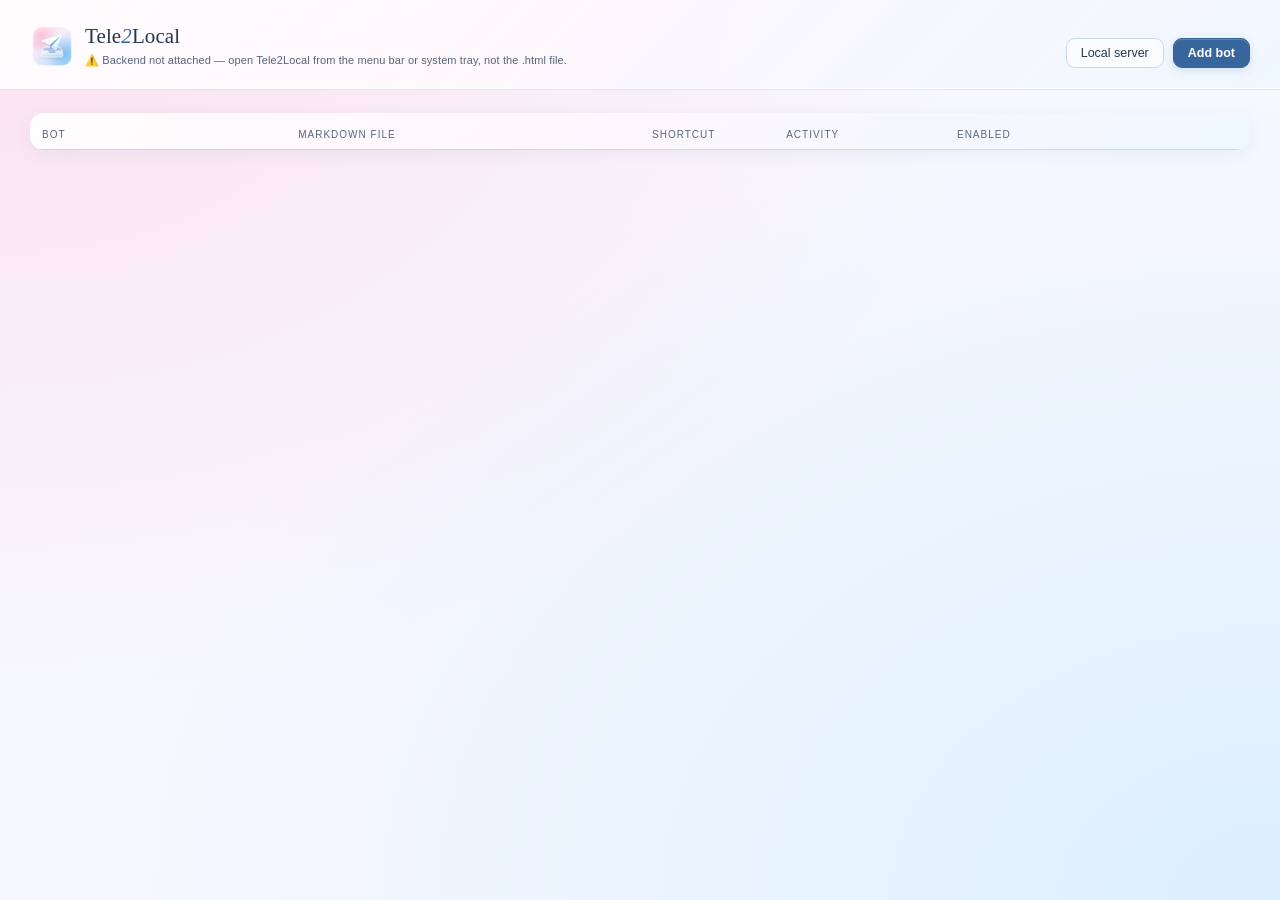
<file: src/index.html>
<!DOCTYPE html>
<html lang="en">
<head>
<meta charset="UTF-8" />
<meta name="viewport" content="width=device-width, initial-scale=1.0" />
<title>Tele2Local</title>
<link rel="stylesheet" href="theme.css" />
<style>
  * { box-sizing: border-box; }
  body {
    margin: 0; font-family: var(--sans); font-size: 13.5px;
    background: var(--canvas); color: var(--text);
    min-height: 100vh; background-attachment: fixed;
    -webkit-font-smoothing: antialiased;
  }

  .brand { display: flex; align-items: center; min-width: 0; }
  .brand-icon { width: 44px; height: 44px; margin-right: 11px; flex: 0 0 auto; }
  .brand-copy { min-width: 0; }
  /* ---- chrome ---- */
  header {
    display: flex; align-items: flex-end; justify-content: space-between;
    padding: 24px 30px 20px; border-bottom: 1px solid rgba(255,255,255,.85);
    background: var(--glass); box-shadow: 0 1px 0 var(--line-soft);
  }
  .wordmark {
    font-family: var(--serif); font-size: 21px; font-weight: 500;
    letter-spacing: .005em; margin: 0; line-height: 1.1;
  }
  .wordmark em { font-style: italic; color: var(--accent); }
  .sub {
    color: var(--muted); font-size: 11px; margin-top: 5px;
    letter-spacing: .045em; text-transform: uppercase;
  }
  header > .actions { margin-left: 18px; }
  .actions { display: flex; align-items: center; }
  .actions > * + * { margin-left: 9px; }
  main { padding: 8px 30px 34px; }

  /* ---- buttons ---- */
  button {
    font: inherit; font-size: 12.5px; border: 1px solid var(--line);
    background: rgba(255,255,255,.65); color: var(--text);
    padding: 7px 14px; border-radius: 9px; cursor: pointer;
    transition: border-color .16s ease, background .16s ease, color .16s ease;
  }
  button:hover { border-color: var(--accent-soft); background: var(--panel-2); }
  button:active { transform: translateY(.5px); }
  button:focus-visible { outline: 2px solid var(--accent); outline-offset: 3px; }
  button.primary {
    background: var(--accent); border-color: var(--accent); color: var(--on-accent);
    font-weight: 600; box-shadow: 0 3px 8px rgba(55,102,157,.15), inset 0 1px 0 rgba(255,255,255,.2);
  }
  button.primary:hover { background: var(--accent); border-color: var(--accent); opacity: .88; }
  button.primary:disabled { opacity: .45; cursor: default; }
  button.danger:hover { border-color: var(--red); color: var(--red); background: transparent; }
  button.small { padding: 5px 11px; font-size: 11.5px; }
  button.icon {
    border: none; background: transparent; color: var(--faint);
    padding: 4px 7px; font-size: 13px; line-height: 1; border-radius: 7px;
  }
  button.icon:hover { color: var(--text); background: var(--panel-2); }

  /* ---- table ---- */
  table { width: 100%; border-collapse: collapse; table-layout: fixed; }
  main { overflow-x: auto; }
  table { min-width: 710px; }
  td { overflow-wrap: anywhere; }
  th {
    text-align: left; color: var(--faint); font-weight: 500; font-size: 10px;
    letter-spacing: .1em; text-transform: uppercase;
    padding: 16px 12px 9px; border-bottom: 1px solid var(--line);
  }
  td { padding: 13px 12px; border-bottom: 1px solid var(--line-soft); vertical-align: top; }
  td.nowrap { white-space: nowrap; }
  tr:last-child td { border-bottom: none; }
  tbody tr { transition: background .16s ease; }
  tbody tr:hover { background: var(--panel-2); }

  .dot {
    display: inline-block; width: 6px; height: 6px; border-radius: 50%;
    margin-right: 9px; vertical-align: middle; position: relative; top: -1px;
  }
  .dot.green { background: var(--green); } .dot.red { background: var(--red); }
  .dot.yellow { background: var(--amber); } .dot.grey { background: var(--grey); }
  .name { font-family: var(--serif); font-size: 15px; font-weight: 500; }
  .at { color: var(--muted); font-weight: 400; font-size: 11.5px; }
  .path {
    color: var(--muted); font-size: 11.5px; line-height: 1.5;
    display: block; white-space: nowrap; overflow: hidden; text-overflow: ellipsis;
  }
  .path.open { padding: 0; border: 0; text-align: left; width: 100%; background: transparent; cursor: pointer; transition: color .16s ease; }
  .path.open:hover { color: var(--accent); }
  .err { white-space: normal; color: var(--red); font-size: 11.5px; margin-top: 4px; line-height: 1.45; }
  .kbd {
    font-size: 11.5px; padding: 3px 8px; border: 1px solid var(--line);
    border-radius: 7px; background: var(--panel); color: var(--muted);
    letter-spacing: .04em;
  }
  .empty {
    color: var(--muted); text-align: center; padding: 76px 20px;
    font-family: var(--serif); font-size: 15px; font-style: italic; line-height: 1.7;
  }
  .row-actions { display: flex; flex-wrap: wrap; justify-content: flex-end; }
  .row-actions > * { margin: 3px 0 0 7px; }

  /* Toggle, rendered as a switch rather than an emoji so the row reads as one
     designed object. Keeps the .toggle class — the row wiring selects on it. */
  .switch {
    display: inline-block; padding: 0; width: 32px; height: 19px; border-radius: 999px;
    background: var(--panel-2); border: 1px solid var(--line);
    cursor: pointer; position: relative; vertical-align: middle;
    transition: background .18s ease, border-color .18s ease;
  }
  .switch i {
    position: absolute; top: 2px; left: 2px; width: 13px; height: 13px;
    border-radius: 50%; background: var(--faint); display: block;
    transition: transform .18s ease, background .18s ease;
  }
  .switch.on { background: var(--accent); border-color: var(--accent); }
  .switch.on i { transform: translateX(13px); background: var(--on-accent); }

  /* ---- dialogs ----
     The overlay is a padded flex box and the modal is capped to its height, so a
     tall form (the edit dialog has a dozen fields) scrolls INSIDE the body while
     the title and the Cancel/Save row stay pinned. Without the cap the dialog
     grew past the window and put Save out of reach. */
  .overlay {
    position: fixed; top: 0; right: 0; bottom: 0; left: 0; inset: 0;
    background: rgba(57,76,111,.23);
    -webkit-backdrop-filter: blur(6px); backdrop-filter: blur(6px);
    display: none; align-items: center; justify-content: center;
    padding: 24px;
  }
  .overlay.show { display: flex; }
  .modal {
    background: var(--glass); border: 1px solid rgba(255,255,255,.95); border-radius: 18px;
    width: 520px; max-width: 100%; max-height: 100%;
    display: flex; flex-direction: column; overflow: hidden;
    box-shadow: var(--shadow);
  }
  .modal-head {
    flex: 0 0 auto; display: flex; align-items: center; justify-content: space-between;
    padding: 18px 22px 15px; border-bottom: 1px solid var(--line);
  }
  .modal-head > * + * { margin-left: 12px; }
  .modal-head h2 {
    margin: 0; font-family: var(--serif); font-size: 17px; font-weight: 500;
    letter-spacing: .005em;
  }
  .modal-body { flex: 1 1 auto; overflow-y: auto; padding: 4px 22px 20px; }
  .modal-actions {
    flex: 0 0 auto; display: flex; align-items: center;
    padding: 14px 22px; border-top: 1px solid var(--line); background: rgba(248,251,255,.95);
  }
  .modal-actions .validate-msg { flex: 1 1 auto; margin: 0; }
  .modal-actions button { flex: 0 0 auto; margin-left: 10px; }

  /* Grouping: the edit form is long, so it reads as three short sections
     instead of one undifferentiated column of inputs. */
  .fieldset { border: none; margin: 0; padding: 0; }
  .fieldset + .fieldset { margin-top: 26px; padding-top: 20px; border-top: 1px solid var(--line-soft); }
  .fieldset h3 {
    margin: 18px 0 2px; font-size: 10px; font-weight: 600; color: var(--accent);
    letter-spacing: .13em; text-transform: uppercase;
  }
  .fieldset + .fieldset h3 { margin-top: 0; }

  label {
    display: block; font-size: 10.5px; color: var(--muted); margin: 16px 0 6px;
    letter-spacing: .07em; text-transform: uppercase; font-weight: 500;
  }
  input[type=text], input[type=password], input[type=number], input[type=time] {
    width: 100%; padding: 9px 12px; border-radius: 9px; border: 1px solid var(--line);
    background: rgba(255,255,255,.85); color: var(--text); font: inherit; font-size: 13px;
    transition: border-color .16s ease, box-shadow .16s ease;
  }
  input[type=text]:focus, input[type=password]:focus, input[type=number]:focus, input[type=time]:focus {
    outline: none; border-color: var(--accent-soft); box-shadow: 0 0 0 3px var(--accent-wash);
  }
  input::placeholder { color: var(--faint); }
  input[readonly] { color: var(--muted); }
  .file-row { display: flex; }
  .file-row > * + * { margin-left: 8px; }
  .file-row input { flex: 1; min-width: 0; }
  .check { display: flex; align-items: center; margin-top: 18px; }
  .check input[type=checkbox] { width: 15px; height: 15px; accent-color: var(--accent); flex: 0 0 auto; }
  .check > * + * { margin-left: 9px; }
  .check label {
    margin: 0 0 0 9px; text-transform: none; letter-spacing: 0; font-size: 13px;
    color: var(--text); font-weight: 400;
  }
  .hint { font-size: 11px; color: var(--muted); margin-top: 6px; line-height: 1.55; }
  .validate-msg { font-size: 11.5px; margin-top: 8px; min-height: 15px; line-height: 1.45; }
  .ok { color: var(--green); } .bad { color: var(--red); }
  .toggle { cursor: pointer; user-select: none; -webkit-user-select: none; }
  button:disabled { cursor: wait; opacity: .55; }
  button:focus, input:focus { outline: 2px solid var(--accent); outline-offset: 3px; }
  .notice { margin: 16px 0 4px; padding: 12px 14px; border: 1px solid var(--line); border-radius: 10px; overflow-wrap: anywhere; }
  .notice.bad { border-color: var(--red); }
  .status-label { display: block; color: var(--muted); font-size: 11px; margin: 5px 0 0 15px; }
  .empty { padding: 64px 20px; font-style: normal; }
  .empty h2 { font-size: 23px; font-weight: 500; color: var(--text); margin: 0 0 12px; }
  .empty p { font: 13px/1.7 var(--sans); margin: 0 0 22px; }
  .modal-body { min-height: 0; }
  .validate-msg { overflow-wrap: anywhere; min-width: 0; max-height: 90px; overflow-y: auto; }
  .check { flex-wrap: wrap; }
  .sub { text-transform: none; letter-spacing: .01em; }
  .modal-actions button { min-height: 34px; }
  @media (min-width: 901px) {
    table { margin-top: 16px; background: var(--glass); border-radius: 14px; overflow: hidden; box-shadow: 0 4px 18px rgba(83,105,144,.08); }
  }
  @media (prefers-reduced-transparency: reduce) {
    .overlay { -webkit-backdrop-filter: none; backdrop-filter: none; }
  }
  @media (max-width: 900px) {
    header { padding: 22px 22px 18px; align-items: center; }
    main { padding: 8px 22px 24px; overflow: visible; }
    table, tbody { display: block; min-width: 0; }
    thead { position: absolute; width: 1px; height: 1px; overflow: hidden; clip-path: inset(50%); }
    tbody tr { display: grid; grid-template-columns: minmax(0,1fr) auto; gap: 12px 20px; padding: 20px; margin-top: 16px; border: 1px solid rgba(255,255,255,.95); border-radius: 16px; background: var(--glass); box-shadow: 0 4px 18px rgba(83,105,144,.08), inset 0 0 0 1px rgba(203,217,236,.5); }
    td { display: block; padding: 0; border: 0; min-width: 0; }
    td:nth-child(1) { grid-column: 1; grid-row: 1; }
    td:nth-child(2) { grid-column: 1 / -1; grid-row: 2; }
    td:nth-child(3) { grid-column: 1; grid-row: 3; }
    td:nth-child(4) { grid-column: 1; grid-row: 4; }
    td:nth-child(5) { grid-column: 2; grid-row: 1; align-self: center; }
    td:nth-child(6) { grid-column: 2; grid-row: 3 / 5; align-self: end; }
    td:nth-child(3)::before { content: 'Shortcut  '; color: var(--muted); font-size: 11px; }
    .path { white-space: normal; overflow-wrap: anywhere; }
    .row-actions { flex-wrap: wrap; max-width: 160px; }
    .switch { width: 38px; height: 24px; }
    .switch i { width: 16px; height: 16px; top: 3px; left: 3px; }
    .switch.on i { transform: translateX(14px); }
    .row-actions button { min-height: 32px; }
  }
  @media (max-width: 520px) {
    header { flex-wrap: wrap; padding: 18px; }
    main { padding: 8px 14px 20px; }
    .overlay { padding: 12px; }
    .modal-head, .modal-actions { padding: 14px 16px; }
    .modal-body { padding: 4px 16px 18px; }
  }
</style>
</head>
<body>
  <header>
    <div class="brand">
      <img class="brand-icon" src="icon.png" alt="" width="44" height="44" />
      <div class="brand-copy">
      <h1 class="wordmark">Tele<em>2</em>Local</h1>
      <div class="sub" id="summary">Loading…</div>
      </div>
    </div>
    <div class="actions">
      <button id="server-btn">Local server</button>
      <button class="primary" id="add-btn">Add bot</button>
    </div>
  </header>

  <main>
    <div id="notice" class="notice" role="status" hidden></div>
    <table aria-label="Your bots">
      <thead>
        <tr>
          <th style="width:21%">Bot</th>
          <th style="width:29%">Markdown file</th>
          <th style="width:11%">Shortcut</th>
          <th style="width:14%">Activity</th>
          <th style="width:7%">Enabled</th>
          <th style="width:18%"></th>
        </tr>
      </thead>
      <tbody id="rows"></tbody>
    </table>
    <div class="empty" id="empty" style="display:none">
      <h2>Your notes start here.</h2>
      <p>1. Create a bot with @BotFather in Telegram.<br>2. Add its token and choose a note file here.<br>3. Message your bot, or use Write note on this computer.</p>
      <button class="primary" id="empty-add">Add your first bot</button>
    </div>
  </main>

  <!-- Add / edit modal -->
  <div class="overlay" id="overlay">
    <div class="modal" role="dialog" aria-modal="true" aria-labelledby="modal-title">
      <div class="modal-head">
        <h2 id="modal-title">Add bot</h2>
        <button class="icon" id="close-btn" aria-label="Close">&#10005;</button>
      </div>

      <div class="modal-body">
        <input type="hidden" id="f-id" />

        <section class="fieldset">
          <h3>Essentials</h3>

          <label for="f-name">Name</label>
          <input type="text" id="f-name" placeholder="Ideas" />

          <label for="f-token">Bot token (from @BotFather)</label>
          <input type="password" autocomplete="off" spellcheck="false" id="f-token" placeholder="123456:ABC-DEF…" />
          <div class="file-row" style="margin-top:8px">
            <button class="small" id="validate-btn">Validate token</button>
            <button class="small" id="show-token" type="button" aria-pressed="false">Show token</button>
          </div>

          <label for="f-file">Markdown file (the bot writes here)</label>
          <div class="file-row">
            <input type="text" id="f-file" placeholder="/Users/you/notes/ideas.md" />
            <button class="small" id="browse-btn">Browse…</button>
            <button class="small" id="new-file-btn">New file…</button>
          </div>
          <div class="hint">Browse for an existing note, or choose New file to pick a location. The file is created when you save your first note.</div>

          <label for="f-user">Your Telegram user ID (only this person can write)</label>
          <input type="text" inputmode="numeric" id="f-user" placeholder="123456789" />
          <div class="hint">Get your numeric ID from @userinfobot. Use your own ID to keep this bot private. Set 0 only if you intend to let anyone write.</div>

          <div class="check">
            <input type="checkbox" id="f-enabled" checked />
            <label for="f-enabled">Enabled (start polling now)</label>
          </div>
        </section>

        <section class="fieldset">
          <h3>Files &amp; shortcut</h3>

          <label for="f-files-dir">Files folder (for received documents, photos, etc.)</label>
          <div class="file-row">
            <input type="text" id="f-files-dir" placeholder="/Users/you/notes/attachments" />
            <button class="small" id="browse-dir-btn">Browse…</button>
          </div>
          <div class="hint">Files sent to the bot are saved here, with a note added to the markdown file. Leave blank to use an "attachments" folder next to the markdown file.</div>

          <label for="f-shortcut">Local shortcut (optional)</label>
          <div class="file-row">
            <input type="text" id="f-shortcut" placeholder="e.g. ⌘⇧I — click Record" readonly />
            <button class="small" id="rec-btn">Record</button>
            <button class="small" id="clear-shortcut-btn">Clear</button>
          </div>
          <div class="hint">Press this hotkey anywhere on your computer to pop up a quick-note box for this file.</div>
        </section>

        <section class="fieldset">
          <h3>Daily send-back</h3>

          <div class="check">
            <input type="checkbox" id="f-daily" />
            <label for="f-daily">Send a file to me every day at</label>
            <input type="time" aria-label="Daily send time" id="f-daily-time" value="08:00" style="width:auto;flex:0 0 auto;margin:0 0 0 9px" />
          </div>
          <div class="hint">Each morning the bot sends a file's exact contents back to you on Telegram (split across messages if long). Requires your Telegram user ID above.</div>
          <div class="hint bad" id="f-daily-warn" style="display:none">⚠️ Set your Telegram user ID above — the daily send can't run without it.</div>

          <label for="f-read-file">Send-back file (optional)</label>
          <div class="file-row">
            <input type="text" id="f-read-file" placeholder="same as the markdown file above" />
            <button class="small" id="browse-read-btn">Browse…</button>
          </div>
          <div class="hint">The file the daily send reads. Leave blank to send back the same file the bot writes to. This file is only ever read — the bot never appends to it.</div>
        </section>

        <section class="fieldset">
          <h3>Advanced</h3>

          <label for="f-api-base">Bot API server (optional)</label>
          <input type="text" id="f-api-base" placeholder="https://api.telegram.org" />
          <div class="hint">Leave blank to use Telegram's public API, which can't download files larger than 20&nbsp;MB (most videos). Point this at a self-hosted local Bot API server (e.g. http://127.0.0.1:8081) to save files up to 2&nbsp;GB.</div>
        </section>
      </div>

      <!-- The status line lives in the footer, not beside the token field: on a
           long form a save error rendered mid-scroll would never be seen. -->
      <div class="modal-actions">
        <div class="validate-msg" id="validate-msg" role="status" aria-live="polite"></div>
        <button id="cancel-btn">Cancel</button>
        <button class="primary" id="save-btn">Save</button>
      </div>
    </div>
  </div>

  <!-- Local server settings modal -->
  <div class="overlay" id="srv-overlay">
    <div class="modal" role="dialog" aria-modal="true" aria-labelledby="srv-title">
      <div class="modal-head">
        <h2 id="srv-title">Local Bot API server</h2>
        <button class="icon" id="s-close-btn" aria-label="Close">&#10005;</button>
      </div>

      <div class="modal-body">
        <div class="hint" style="margin-top:16px">
          Telegram's public API can't download files larger than 20&nbsp;MB (most videos).
          Run a local server to raise that to 2&nbsp;GB. You'll need to build
          <span class="kbd">telegram-bot-api</span> from source first — see
          <span class="kbd">tdlib.github.io/telegram-bot-api/build.html</span>.
        </div>

        <div class="check">
          <input type="checkbox" id="s-enabled" />
          <label for="s-enabled">Run the local server and route all bots through it</label>
        </div>

        <label for="s-api-id">api_id</label>
        <input type="number" id="s-api-id" placeholder="123456" />
        <label for="s-api-hash">api_hash</label>
        <input type="password" autocomplete="off" spellcheck="false" id="s-api-hash" placeholder="leave blank to keep stored value" />
        <div class="hint">Get both from <b>my.telegram.org</b> → API development tools. The API hash is stored in your operating system’s credential store.</div>

        <label for="s-bin">Server binary path (optional)</label>
        <input type="text" id="s-bin" placeholder="auto-detect" />
        <div class="hint" id="s-bin-hint">Leave blank to auto-detect.</div>

        <label for="s-port">Port</label>
        <input type="number" id="s-port" placeholder="8081" min="1" max="65535" />

        <div class="hint" id="s-status" style="margin-top:14px"></div>
        <div class="hint">
          Note: a bot already used with the public API must be logged out of it before a local
          server can take over — send <span class="kbd">https://api.telegram.org/bot&lt;token&gt;/logOut</span>
          once per bot. The bot logs back in automatically if you later disable the local server.
        </div>
      </div>

      <div class="modal-actions">
        <div class="validate-msg" id="s-msg" role="status" aria-live="polite"></div>
        <button id="s-cancel-btn">Cancel</button>
        <button class="primary" id="s-save-btn">Save</button>
      </div>
    </div>
  </div>

<script src="platform.js"></script>
<script>
  const $ = (id) => document.getElementById(id);
  // If the Tauri backend isn't attached (e.g. opened as a plain .html), fall back
  // to a stub so the UI still loads and surfaces the problem instead of crashing.
  const tauriReady = !!(window.__TAURI__ && window.__TAURI__.core);
  const invoke = tauriReady
    ? window.__TAURI__.core.invoke
    : () => Promise.reject(new Error('Not running inside the Tele2Local app'));

  // Escape for both text and attribute contexts (quotes included, since esc()
  // output is interpolated into title="..." attributes below).
  function esc(s) {
    return String(s ?? '')
      .replace(/&/g, '&amp;').replace(/</g, '&lt;').replace(/>/g, '&gt;')
      .replace(/"/g, '&quot;').replace(/'/g, '&#39;');
  }

  // Declared here (before `closeForm` uses it) because `let` is not hoisted.
  let stopRecording = null;

  const {isMac, modifiers, prettyShortcut} = window.Tele2LocalPlatform;
  if (!isMac) {
    $('f-file').placeholder = 'C:\\Users\\you\\Notes\\ideas.md';
    $('f-files-dir').placeholder = 'C:\\Users\\you\\Notes\\attachments';
    $('f-shortcut').placeholder = 'e.g. Ctrl+Alt+I — click Record';
  }

  // The send-back file, but only when it's a different file from the one the bot
  // writes to — otherwise the row would just repeat the path above it.
  function sendBackFile(b) {
    const rf = (b.read_file || '').trim();
    return rf && rf !== (b.file || '').trim() ? rf : '';
  }

  // A bot's error is either the poll-loop error or a failed daily send; surface
  // whichever is set (the poll loop never clears the daily one).
  function botError(b) {
    return b.status.last_storage_error || b.status.last_error || b.status.last_download_error || b.status.last_daily_error || '';
  }
  function dotClass(b) {
    if (!b.enabled) return 'grey';
    if (botError(b)) return 'red';
    if (b.status.running) return 'green';
    return 'yellow';
  }
  function dotTitle(b) {
    if (!b.enabled) return 'Disabled';
    if (botError(b)) return 'Error: ' + botError(b);
    if (b.status.running) return 'Running';
    return 'Starting…';
  }

  // Fingerprint of the last rendered bot list. The table is rebuilt from
  // scratch, so re-rendering it on every 3s poll would discard any text
  // selection and flicker the row under the cursor — for identical content.
  let lastRender = null;
  let refreshVersion = 0;
  let formVersion = 0;
  let validationVersion = 0;
  let formOrigin = null;
  const pendingBots = new Set();

  function notify(message, bad = false) {
    $('notice').textContent = message;
    $('notice').className = 'notice' + (bad ? ' bad' : '');
    $('notice').hidden = !message;
  }
  function setFormBusy(overlayId, busy) {
    $(overlayId).setAttribute('aria-busy', String(busy));
    $(overlayId).querySelectorAll('button, input').forEach(el => {
      if (busy) { el.dataset.wasDisabled = String(el.disabled); el.disabled = true; }
      else { el.disabled = el.dataset.wasDisabled === 'true'; delete el.dataset.wasDisabled; }
    });
  }

  async function refresh() {
    const version = ++refreshVersion;
    if (!tauriReady) {
      $('summary').textContent = '⚠️ Backend not attached — open Tele2Local from the menu bar or system tray, not the .html file.';
      $('empty').style.display = 'none';
      return;
    }
    let bots;
    try {
      bots = await invoke('get_bots');
      if (version !== refreshVersion) return;
    } catch (e) {
      // Leave the table as it was: rendering the empty state here would tell
      // someone with ten configured bots that they have none.
      if (version !== refreshVersion) return;
      console.error(e);
      $('summary').textContent = '⚠️ Could not read the bot list — ' + e;
      // The summary now shows an error rather than the counts, so force the
      // next successful poll to redraw even if the data hasn't changed.
      lastRender = null;
      return;
    }
    const sig = JSON.stringify(bots);
    if (sig === lastRender) return;
    lastRender = sig;
    const rows = $('rows');
    const focused = document.activeElement;
    const focusKey = focused?.dataset.focusKey;
    rows.innerHTML = '';
    $('empty').style.display = bots.length ? 'none' : 'block';

    let running = 0, errors = 0;
    for (const b of bots) {
      const err = botError(b);
      if (b.enabled && b.status.running && !err) running++;
      if (b.enabled && err) errors++;
      const at = b.status.username ? '@' + b.status.username : '';
      const last = b.status.last_message_at ? 'last ' + b.status.last_message_at : '';
      const tr = document.createElement('tr');
      tr.dataset.botId = b.id;
      tr.innerHTML = `
        <td>
          <span class="dot ${dotClass(b)}" title="${esc(dotTitle(b))}"></span>
          <span class="name">${esc(b.name)}</span> <span class="at">${esc(at)}</span>
          <span class="status-label">${esc(!b.enabled ? 'Paused' : err ? 'Needs attention' : b.status.running ? 'Connected' : 'Connecting…')}</span>
          ${botError(b) ? `<div class="err">${esc(botError(b))}</div>` : ''}
        </td>
        <td>${b.file
            ? `<button class="path open" data-open="${esc(b.file)}" title="${esc(b.file)}">${esc(b.file)}</button>`
            : '<span class="path">—</span>'}
          ${b.daily_send ? `<div class="at" style="margin-top:5px">${b.enabled && b.allowed_user_id !== '0' ? 'Sends daily at' : 'Daily send paused ·'} ${esc(b.daily_time || '08:00')}${
              sendBackFile(b)
                ? ` · reads <button class="path open" data-open="${esc(sendBackFile(b))}" data-read-only="true" title="${esc(sendBackFile(b))}">${esc(sendBackFile(b))}</button>`
                : ''}</div>` : ''}</td>
        <td class="nowrap">${b.shortcut ? `<span class="kbd">${esc(prettyShortcut(b.shortcut))}</span>` : '<span class="at">—</span>'}${b.shortcut_error ? `<div class="err">${esc(b.shortcut_error)}</div>` : ''}</td>
        <td class="nowrap">${esc(b.status.message_count)} saved<div class="at">${esc(last)}</div></td>
        <td><button aria-label="Enable ${esc(b.name)}" class="toggle switch${b.enabled ? ' on' : ''}" role="switch"
              aria-checked="${b.enabled}" title="Click to toggle"
              data-id="${esc(b.id)}" data-en="${b.enabled}"><i></i></button></td>
        <td><div class="row-actions">
          <button class="small" data-capture="${esc(b.id)}">Write note</button>
          <button class="small" data-edit="${esc(b.id)}">Edit</button>
          <button class="small danger" data-del="${esc(b.id)}">Remove</button>
        </div></td>`;
      tr.querySelectorAll('button').forEach((el, index) => {
        el.dataset.focusKey = b.id + ':' + index;
        if (pendingBots.has(b.id)) el.disabled = true;
      });
      rows.appendChild(tr);
    }

    rows.querySelectorAll('[data-open]').forEach(el =>
      el.onclick = async () => {
        try { await invoke('open_note_file', { file: el.dataset.open, create: el.dataset.readOnly !== 'true' }); }
        catch (e) { notify('Could not open file: ' + e, true); }
      });
    rows.querySelectorAll('[data-capture]').forEach(el => el.onclick = async () => {
      try { await invoke('open_quick_note', {id: el.dataset.capture}); }
      catch (e) { notify('Could not open quick capture: ' + e, true); }
    });
    rows.querySelectorAll('[data-edit]').forEach(el =>
      el.onclick = () => openForm(bots.find(x => x.id === el.dataset.edit)));
    rows.querySelectorAll('[data-del]').forEach(el =>
      el.onclick = () => removeBot(el.dataset.del, bots.find(x => x.id === el.dataset.del)));
    rows.querySelectorAll('.toggle').forEach(el =>
      el.onclick = async () => {
        if (pendingBots.has(el.dataset.id)) return;
        pendingBots.add(el.dataset.id); el.disabled = true;
        try {
          await invoke('set_enabled', { id: el.dataset.id, enabled: el.dataset.en !== 'true' });
        } catch (e) {
          notify('Could not change that bot: ' + e, true);
        } finally { pendingBots.delete(el.dataset.id); el.disabled = false; }
        lastRender = null;
        refresh();
      });

    if (focusKey) [...rows.querySelectorAll('button')].find(el => el.dataset.focusKey === focusKey)?.focus();
    $('summary').textContent =
      `${bots.length} bot${bots.length === 1 ? '' : 's'} · ${running} running${errors ? ' · ' + errors + ' error(s)' : ''}`;
  }

  function openForm(bot) {
    if (document.querySelector('.overlay.show')) return;
    formOrigin = document.activeElement;
    $('f-token').removeAttribute('aria-invalid');
    $('f-file').removeAttribute('aria-invalid');
    $('f-user').removeAttribute('aria-invalid');
    formVersion++;
    $('f-token').type = 'password';
    $('show-token').textContent = 'Show token';
    $('show-token').setAttribute('aria-pressed', 'false');
    $('modal-title').textContent = bot ? 'Edit bot' : 'Add bot';
    $('f-id').value = bot?.id || '';
    $('f-name').value = bot?.name || '';
    // The token is never sent to the UI. On edit, leaving this blank keeps the
    // token already stored in the Keychain.
    $('f-token').value = '';
    $('f-token').dataset.had = bot?.has_token ? '1' : '';
    $('f-token').placeholder = bot?.has_token ? 'Leave blank to keep current token' : '123456:ABC-DEF…';
    $('f-file').value = bot?.file || '';
    $('f-read-file').value = bot?.read_file || '';
    $('f-files-dir').value = bot?.files_dir || '';
    $('f-user').value = bot ? bot.allowed_user_id : '';
    $('f-api-base').value = bot?.api_base || '';
    const acc = bot?.shortcut || '';
    $('f-shortcut').dataset.acc = acc;
    $('f-shortcut').value = acc ? prettyShortcut(acc) : '';
    $('f-daily').checked = bot ? !!bot.daily_send : false;
    $('f-daily-time').value = (bot && bot.daily_time) ? bot.daily_time : '08:00';
    $('f-enabled').checked = bot ? bot.enabled : true;
    updateDailyWarn();
    clearValidate();
    $('overlay').classList.add('show');
    // Always open at the top of the form with the cursor in the first field —
    // the body scrolls independently now, so it would otherwise keep the
    // scroll position left behind by the previously edited bot.
    $('overlay').querySelector('.modal-body').scrollTop = 0;
    $('f-name').focus();
  }

  function updateDailyWarn() {
    const warn = $('f-daily-warn');
    if (!$('f-daily').checked) { warn.style.display = 'none'; return; }
    const idSet = (parseInt($('f-user').value || '0', 10) || 0) !== 0;
    if (!idSet) {
      warn.textContent = '⚠️ Set your Telegram user ID above — the daily send can\'t run without it.';
      warn.style.display = 'block';
    } else if (!$('f-enabled').checked) {
      warn.textContent = '⚠️ Enable the bot below — the daily send only runs while the bot is enabled.';
      warn.style.display = 'block';
    } else {
      warn.style.display = 'none';
    }
  }
  function closeForm() {
    if ($('save-btn').disabled) return;
    if (stopRecording) stopRecording();
    formVersion++; clearValidate();
    $('f-token').value = '';
    $('overlay').classList.remove('show');
    if (formOrigin?.isConnected) formOrigin.focus(); else $('add-btn').focus();
  }
  function clearValidate() { validationVersion++; $('validate-btn').disabled = !$('f-token').value.trim(); $('validate-msg').textContent = ''; $('validate-msg').className = 'validate-msg'; }

  async function validateToken() {
    const token = $('f-token').value.trim();
    if (!token) return;
    const version = ++validationVersion;
    $('validate-btn').disabled = true;
    const msg = $('validate-msg');
    msg.textContent = 'Checking…'; msg.className = 'validate-msg';
    try {
      const apiBase = $('f-api-base').value.trim() || null;
      const username = await invoke('validate_token', { token, apiBase });
      if (version !== validationVersion) return;
      msg.textContent = '✓ Connected to @' + username;
      msg.className = 'validate-msg ok';
    } catch (e) {
      if (version !== validationVersion) return;
      msg.textContent = '✗ ' + e;
      msg.className = 'validate-msg bad';
    } finally { if (version === validationVersion) $('validate-btn').disabled = false; }
  }

  // One picker helper for all three Browse buttons.
  async function browseInto(fieldId, command, args = {}) {
    const version = formVersion;
    try {
      const path = await invoke(command, args);
      if (path && version === formVersion && !$(fieldId).disabled) $(fieldId).value = path;
    } catch (e) {
      if (version === formVersion) { $('validate-msg').textContent = 'Could not open the file picker: ' + e; $('validate-msg').className = 'validate-msg bad'; }
    }
  }

  const MODIFIER_CODES = ['MetaLeft','MetaRight','ControlLeft','ControlRight',
                          'AltLeft','AltRight','ShiftLeft','ShiftRight'];
  // `stopRecording` (declared at the top) is set while the recorder is capturing
  // keys. Recording swallows every keystroke (capture phase, preventDefault), so
  // a listener left behind would make the whole window untypeable.
  function recordShortcut() {
    if (stopRecording) stopRecording();
    const inp = $('f-shortcut'), btn = $('rec-btn');
    inp.value = 'Press keys…'; btn.textContent = '…';
    const onKey = (e) => {
      e.preventDefault(); e.stopPropagation();
      if (e.key === 'Escape') { cancel(); return; }
      if (MODIFIER_CODES.includes(e.code)) return; // wait for a real key
      const mods = modifiers(e);
      if (!e.metaKey && !e.ctrlKey && !e.altKey) {
        // A bare key would register globally and hijack it system-wide.
        inp.value = isMac ? 'Add ⌘ / ⌃ / ⌥ …' : 'Add Ctrl / Alt / Win …';
        return; // keep listening for a valid combo
      }
      const acc = [...mods, e.code].join('+');
      inp.dataset.acc = acc;
      inp.value = prettyShortcut(acc);
      cleanup();
    };
    const cancel = () => { inp.value = inp.dataset.acc ? prettyShortcut(inp.dataset.acc) : ''; cleanup(); };
    const cleanup = () => {
      window.removeEventListener('keydown', onKey, true);
      btn.textContent = 'Record';
      stopRecording = null;
    };
    stopRecording = cancel;
    window.addEventListener('keydown', onKey, true);
  }
  function clearShortcut() { if (stopRecording) stopRecording(); $('f-shortcut').dataset.acc = ''; $('f-shortcut').value = ''; }

  async function save() {
    if ($('save-btn').disabled) return;
    const id = $('f-id').value;
    if (!$('f-user').value.trim()) {
      $('f-user').focus(); $('f-user').setAttribute('aria-invalid', 'true');
      $('validate-msg').textContent = 'Enter your Telegram user ID, or explicitly enter 0 to allow anyone.';
      $('validate-msg').className = 'validate-msg bad'; return;
    }
    const args = {
      name: $('f-name').value.trim() || 'Untitled',
      token: $('f-token').value.trim(),
      file: $('f-file').value.trim(),
      // Blank means send back the file the bot writes to.
      readFile: $('f-read-file').value.trim() || null,
      filesDir: $('f-files-dir').value.trim() || null,
      // Send as a string, not a parsed number: a 64-bit Telegram user id can
      // exceed JS's exact-integer range (2^53). The Rust side parses it to i64.
      allowedUserId: ($('f-user').value || '0').trim() || '0',
      apiBase: $('f-api-base').value.trim() || null,
      enabled: $('f-enabled').checked,
      shortcut: $('f-shortcut').dataset.acc || null,
      dailySend: $('f-daily').checked,
      dailyTime: $('f-daily-time').value || '08:00',
    };
    // On edit, a blank token keeps the existing one; on add, a token is required.
    const hadToken = $('f-token').dataset.had === '1';
    if ((!args.token && !hadToken) || !args.file) {
      const missing = !args.token && !hadToken ? $('f-token') : $('f-file');
      missing.setAttribute('aria-invalid', 'true'); missing.focus();
      const m = $('validate-msg'); m.textContent = missing.id === 'f-token' ? 'Enter a bot token from @BotFather.' : 'Choose a Markdown file to save your notes.'; m.className = 'validate-msg bad';
      return;
    }
    const numericId = args.allowedUserId.replace(/^0+/, '') || '0';
    if (!/^\d+$/.test(args.allowedUserId) || numericId.length > 19 || (numericId.length === 19 && numericId > '9223372036854775807')) {
      $('f-user').setAttribute('aria-invalid', 'true'); $('f-user').focus();
      $('validate-msg').textContent = 'Enter a numeric Telegram user ID, or 0 to allow anyone.';
      $('validate-msg').className = 'validate-msg bad'; return;
    }
    if (stopRecording) stopRecording();
    validationVersion++;
    setFormBusy('overlay', true);
    $('save-btn').textContent = 'Saving…';
    $('validate-msg').className = 'validate-msg';
    $('validate-msg').textContent = 'Saving your bot…';
    try {
      // One `form` payload for both commands — the Rust side takes a single
      // struct rather than a dozen positional arguments.
      if (id) await invoke('update_bot', { id, form: args });
      else await invoke('add_bot', { form: args });
      setFormBusy('overlay', false);
      closeForm();
      notify(id ? 'Changes saved.' : 'Bot saved. Open your bot in Telegram, tap Start, then send a note. Or choose Write note below.');
      refresh();
    } catch (e) {
      const m = $('validate-msg'); m.textContent = '✗ ' + e; m.className = 'validate-msg bad';
    } finally {
      if ($('overlay').getAttribute('aria-busy') === 'true') setFormBusy('overlay', false);
      $('validate-btn').disabled = !$('f-token').value.trim();
      $('save-btn').textContent = 'Save';
    }
  }

  async function removeBot(id, bot) {
    if (pendingBots.has(id)) return;
    if (!confirm(`Remove "${bot?.name || 'this bot'}"? The markdown file is left untouched.`)) return;
    pendingBots.add(id);
    $('rows').querySelectorAll('tr').forEach(row => { if (row.dataset.botId === id) row.querySelectorAll('button').forEach(el => el.disabled = true); });
    try {
      await invoke('remove_bot', { id });
      notify('Bot removed. Your notes and attachments are still on disk.');
    } catch (e) {
      notify('Could not remove that bot: ' + e, true);
    } finally { pendingBots.delete(id); }
    lastRender = null;
    refresh();
  }

  // ---- local server settings ----
  async function openServerForm() {
    if ($('server-btn').disabled || document.querySelector('.overlay.show')) return;
    $('server-btn').disabled = true;
    $('s-msg').textContent = ''; $('s-msg').className = 'validate-msg';
    let cfg;
    try {
      cfg = await invoke('get_server_config');
    } catch (e) {
      // Opening with blank defaults would arm the Save button to overwrite a
      // working server config with "disabled, no api_id, no binary".
      console.error(e);
      notify('Could not read the local server settings: ' + e, true);
      return;
    } finally { $('server-btn').disabled = false; }
    if (document.querySelector('.overlay.show')) return;
    $('s-enabled').checked = !!cfg.enabled;
    $('s-api-id').value = cfg.api_id || '';
    $('s-api-hash').value = '';
    $('s-api-hash').dataset.had = String(cfg.has_api_hash);
    $('s-api-hash').placeholder = cfg.has_api_hash ? 'leave blank to keep stored value' : 'your api_hash';
    $('s-bin').value = cfg.bin_path || '';
    $('s-port').value = cfg.port || 8081;
    $('s-bin-hint').textContent = cfg.detected_bin
      ? 'Using: ' + cfg.detected_bin
      : '⚠️ telegram-bot-api not found — install it or enter its full path.';
    if (cfg.running) {
      $('s-status').textContent = '🟢 Server running';
      $('s-status').className = 'hint';
    } else if (cfg.last_error) {
      $('s-status').textContent = '🔴 Server not running — ' + cfg.last_error;
      $('s-status').className = 'hint bad';
    } else {
      $('s-status').textContent = '⚪ Server not running';
      $('s-status').className = 'hint';
    }
    $('srv-overlay').classList.add('show');
    $('srv-overlay').querySelector('.modal-body').scrollTop = 0;
    $('s-enabled').focus();
  }
  function closeServerForm() {
    if ($('s-save-btn').disabled) return;
    $('s-api-hash').value = '';
    $('srv-overlay').classList.remove('show');
    $('server-btn').focus();
  }

  async function saveServerConfig() {
    if ($('s-save-btn').disabled) return;
    const port = Number($('s-port').value || '8081');
    const apiId = Number($('s-api-id').value || '0');
    if (!Number.isInteger(port) || port < 1 || port > 65535 || !Number.isSafeInteger(apiId) || apiId < 0) {
      $('s-msg').textContent = 'Enter a whole-number port from 1 to 65535 and a valid API ID.'; $('s-msg').className = 'validate-msg bad'; return;
    }
    if ($('s-enabled').checked && (!apiId || (!$('s-api-hash').value.trim() && $('s-api-hash').dataset.had !== 'true'))) {
      $('s-msg').textContent = 'API ID and API hash are required to start the server.'; $('s-msg').className = 'validate-msg bad'; return;
    }
    const args = {
      enabled: $('s-enabled').checked,
      binPath: $('s-bin').value.trim() || null,
      port, apiId,
      apiHash: $('s-api-hash').value.trim() || null,
    };
    setFormBusy('srv-overlay', true);
    $('s-save-btn').textContent = 'Applying…';
    const m = $('s-msg');
    m.textContent = 'Applying…'; m.className = 'validate-msg';
    try {
      const result = await invoke('update_server_config', args);
      if (args.apiHash) {
        $('s-api-hash').dataset.had = 'true';
        $('s-api-hash').value = '';
        $('s-api-hash').placeholder = 'leave blank to keep stored value';
      }
      if (result?.startup_error) {
        $('s-status').textContent = 'Server not running — ' + result.startup_error;
        $('s-status').className = 'hint bad';
        m.textContent = 'Settings saved. Fix the server issue and Save to retry.';
        m.className = 'validate-msg bad';
        refresh();
        return;
      }
      setFormBusy('srv-overlay', false);
      closeServerForm();
      notify('Local server settings saved.');
      refresh();
    } catch (e) {
      m.textContent = '✗ ' + e; m.className = 'validate-msg bad';
    } finally {
      if ($('srv-overlay').getAttribute('aria-busy') === 'true') setFormBusy('srv-overlay', false);
      $('s-save-btn').textContent = 'Save';
    }
  }

  // Wire up the static controls here (not as inline on* attributes): a release
  // build's CSP nonces the <script>, which makes the browser ignore
  // 'unsafe-inline', so inline onclick handlers would be silently blocked.
  $('empty-add').onclick = () => openForm();
  $('show-token').onclick = () => {
    const show = $('f-token').type === 'password';
    $('f-token').type = show ? 'text' : 'password';
    $('show-token').textContent = show ? 'Hide token' : 'Show token';
    $('show-token').setAttribute('aria-pressed', String(show));
  };
  $('f-api-base').oninput = () => clearValidate();
  $('add-btn').onclick = () => openForm();
  $('server-btn').onclick = () => openServerForm();
  $('s-cancel-btn').onclick = () => closeServerForm();
  $('s-save-btn').onclick = () => saveServerConfig();
  $('validate-btn').onclick = () => validateToken();
  $('new-file-btn').onclick = () => browseInto('f-file', 'pick_markdown_file', {newFile: true});
  $('browse-btn').onclick = () => browseInto('f-file', 'pick_markdown_file');
  $('browse-read-btn').onclick = () => browseInto('f-read-file', 'pick_markdown_file');
  $('browse-dir-btn').onclick = () => browseInto('f-files-dir', 'pick_folder');
  $('rec-btn').onclick = () => recordShortcut();
  $('clear-shortcut-btn').onclick = () => clearShortcut();
  $('cancel-btn').onclick = () => closeForm();
  $('close-btn').onclick = () => closeForm();
  $('s-close-btn').onclick = () => closeServerForm();
  $('overlay').addEventListener('mousedown', (e) => { if (e.target === $('overlay')) closeForm(); });
  $('srv-overlay').addEventListener('mousedown', (e) => { if (e.target === $('srv-overlay')) closeServerForm(); });
  document.addEventListener('keydown', (e) => {
    if ((e.metaKey || e.ctrlKey) && e.key === 'Enter' && !e.isComposing) {
      e.preventDefault();
      if ($('overlay').classList.contains('show')) save();
      else if ($('srv-overlay').classList.contains('show')) saveServerConfig();
    }
    if (e.key === 'Tab') {
      const modal = document.querySelector('.overlay.show');
      if (modal) {
        const controls = [...modal.querySelectorAll('button, input')].filter(el => !el.disabled && el.getClientRects().length);
        if (!controls.length) { e.preventDefault(); return; }
        const first = controls[0], last = controls[controls.length - 1];
        if (e.shiftKey && (document.activeElement === first || !modal.contains(document.activeElement))) { e.preventDefault(); last.focus(); }
        else if (!e.shiftKey && (document.activeElement === last || !modal.contains(document.activeElement))) { e.preventDefault(); first.focus(); }
      }
    }
    if (e.key !== 'Escape') return;
    if ($('overlay').classList.contains('show')) closeForm();
    else if ($('srv-overlay').classList.contains('show')) closeServerForm();
  });
  $('save-btn').onclick = () => save();
  $('f-token').oninput = () => { $('f-token').removeAttribute('aria-invalid'); clearValidate(); };
  $('f-file').oninput = () => $('f-file').removeAttribute('aria-invalid');
  $('f-daily').onchange = () => updateDailyWarn();
  $('f-user').oninput = () => { $('f-user').removeAttribute('aria-invalid'); updateDailyWarn(); };
  $('f-enabled').onchange = () => updateDailyWarn();

  refresh();
  // Poll only while the window is actually visible; refresh immediately on return.
  setInterval(() => { if (!document.hidden) refresh(); }, 3000);
  document.addEventListener('visibilitychange', () => { if (!document.hidden) refresh(); });
</script>
</body>
</html>
</file>
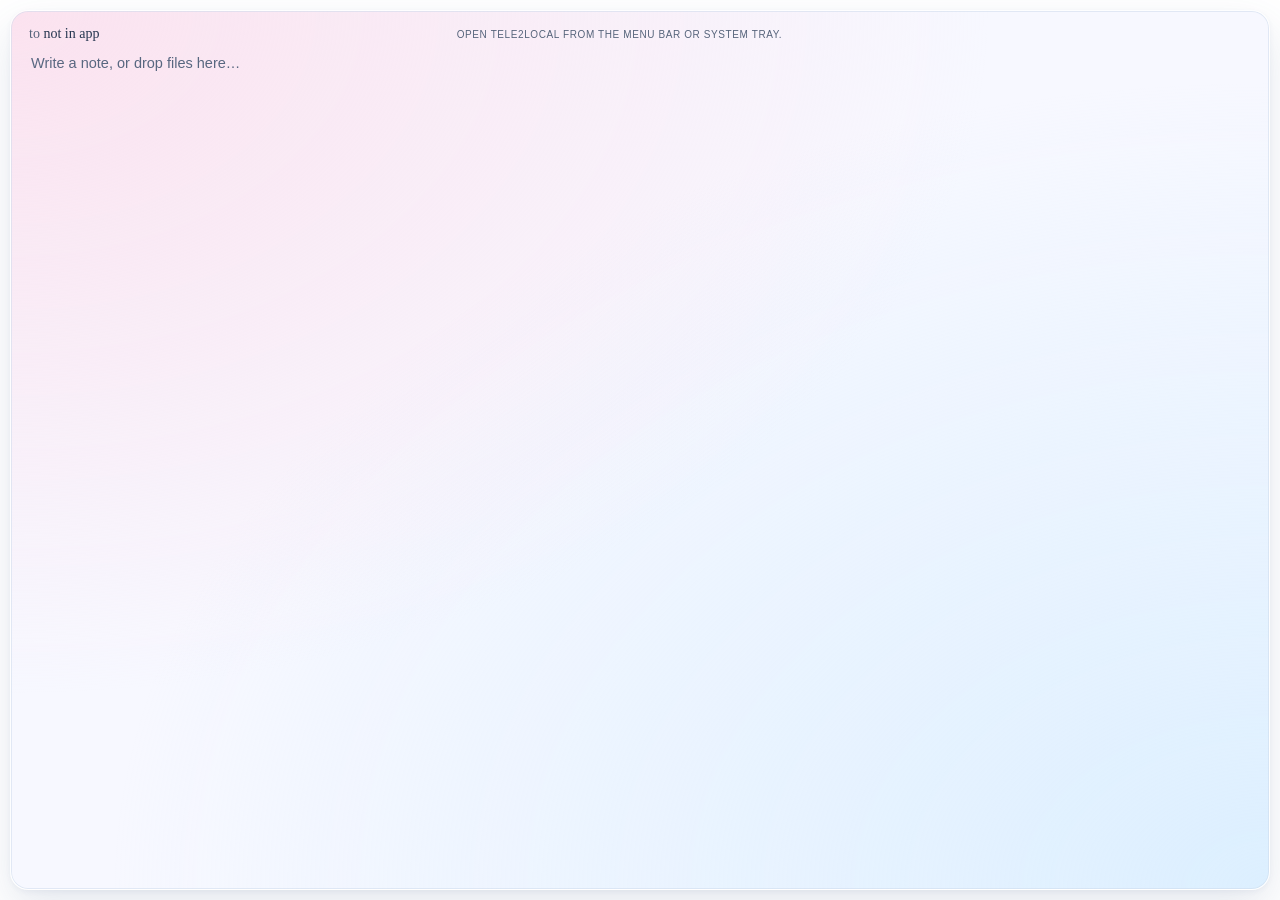
<file: src/quick.html>
<!DOCTYPE html>
<html lang="en">
<head>
<meta charset="UTF-8" />
<meta name="viewport" content="width=device-width, initial-scale=1.0" />
<title>Quick note</title>
<link rel="stylesheet" href="theme.css" />
<style>
  * { box-sizing: border-box; }
  html, body { margin: 0; height: 100%; background: transparent; overflow: hidden; }
  body {
    font-family: var(--sans);
    display: flex; padding: 10px;
    -webkit-font-smoothing: antialiased;
  }
  .card {
    flex: 1; background: var(--canvas); border: 1px solid rgba(255,255,255,.95);
    border-radius: 18px; box-shadow: var(--shadow), inset 0 0 0 1px rgba(203,217,236,.5);
    padding: 15px 18px; display: flex; flex-direction: column;
    position: relative; min-width: 0;
    transition: border-color .16s ease, box-shadow .16s ease;
  }
  /* Highlight while a file is dragged over the window. */
  .card.drop { border-color: var(--accent); box-shadow: 0 0 0 1px var(--accent), var(--shadow); }
  .dropmask {
    position: absolute; top: 0; right: 0; bottom: 0; left: 0; inset: 0;
    border-radius: 16px; display: none;
    align-items: center; justify-content: center; pointer-events: none;
    background: var(--accent-wash);
    color: var(--accent); font-family: var(--serif); font-size: 14px;
    font-style: italic; letter-spacing: .01em;
  }
  .card.drop .dropmask { display: flex; }
  .top { display: flex; align-items: baseline; justify-content: space-between; margin-bottom: 9px; }
  .top > * + * { margin-left: 12px; }
  .target {
    font-family: var(--serif); font-size: 14px; color: var(--muted); font-weight: 500;
    white-space: nowrap; overflow: hidden; text-overflow: ellipsis; min-width: 0;
  }
  .target span { color: var(--text); }
  .hint {
    font-size: 10px; color: var(--muted); flex: 0 1 65%; overflow-wrap: anywhere; max-height: 48px; overflow-y: auto;
    letter-spacing: .06em; text-transform: uppercase;
  }
  textarea {
    flex: 1; min-height: 0; resize: none; border: none; outline: none; background: transparent;
    color: var(--text); font: inherit; font-size: 14.5px; line-height: 1.5;
  }
  textarea::placeholder { color: var(--faint); }
  .pending {
    display: none; flex: 0 0 auto; margin-top: 7px;
    font-size: 10.5px; color: var(--accent); letter-spacing: .02em;
    overflow-y: auto; max-height: 64px;
  }
  .pending button { font: inherit; color: var(--text); background: rgba(255,255,255,.8); border: 1px solid var(--line); border-radius: 7px; padding: 4px 7px; margin: 0 5px 4px 0; max-width: 100%; overflow: hidden; text-overflow: ellipsis; white-space: nowrap; cursor: pointer; }
  .pending button:focus { outline: 2px solid var(--accent); }
  .saved { color: var(--accent); }
</style>
</head>
<body>
  <div class="card">
    <div class="top">
      <div class="target">to <span id="target">…</span></div>
      <div class="hint" id="hint" role="status">Enter saves · Esc cancels</div>
    </div>
    <textarea aria-label="Quick note" id="input" placeholder="Write a note, or drop files here…"></textarea>
    <div class="pending" id="pending"></div>
    <div class="dropmask" id="dropmask">Drop to save to this note</div>
  </div>

<script>
  // This window only ever loads inside the Tele2Local app, but guard the Tauri
  // bridge anyway so opening quick.html as a plain file shows a message rather
  // than a blank box.
  const input = document.getElementById('input');
  const targetEl = document.getElementById('target');
  const hintEl = document.getElementById('hint');
  const card = document.querySelector('.card');
  const pendingEl = document.getElementById('pending');
  const DEFAULT_HINT = 'Enter saves · Esc cancels';
  // Files dropped onto the window queue up here until you press Enter, so you can
  // drop several (across multiple drags) and add a note before saving them all.
  let pendingFiles = [];
  // Declared up here, ahead of every handler that touches them: `let` is not
  // hoisted, so a declaration further down would be a temporal-dead-zone error
  // for anything that ran first.
  let dragging = false;
  let hideTimer = null;
  const basename = (p) => p ? p.split(/[\\/]/).pop() : p;
  function renderPending() {
    if (!pendingFiles.length) { pendingEl.style.display = 'none'; pendingEl.textContent = ''; return; }
    pendingEl.style.display = 'block';
    pendingEl.textContent = '';
    for (const file of pendingFiles) {
      const chip = document.createElement('button');
      chip.textContent = file.name + ' ×';
      chip.title = file.path;
      chip.setAttribute('aria-label', 'Remove ' + file.name);
      chip.disabled = saving;
      chip.onclick = () => {
        if (saving) return;
        pendingFiles = pendingFiles.filter(f => f.path !== file.path);
        renderPending();
        hintEl.textContent = DEFAULT_HINT;
        input.focus();
      };
      pendingEl.appendChild(chip);
    }
  }
  if (!(window.__TAURI__ && window.__TAURI__.core)) {
    targetEl.textContent = 'not in app';
    hintEl.textContent = 'Open Tele2Local from the menu bar or system tray.';
    input.disabled = true;
    throw new Error('Tele2Local backend not attached');
  }
  const { invoke } = window.__TAURI__.core;
  const { getCurrentWindow } = window.__TAURI__.window;
  const win = getCurrentWindow();
  let target = null;
  const drafts = new Map();
  let saving = false;
  let queuedTarget = null;

  function applyTarget(t) {
    target = t;
    targetEl.textContent = t ? t.name : 'no target';
  }

  async function refreshTarget() {
    try { const t = await invoke('get_quick_target'); if (!target) applyTarget(t); } catch (e) { console.error(e); }
  }

  // Initial load + every time the hotkey re-opens this window.
  refreshTarget();
  function openTarget(next) {
    if (saving) { queuedTarget = next; return; }
    if (target) drafts.set(target.id, { text: input.value, files: pendingFiles });
    applyTarget(next);
    const draft = drafts.get(target.id);
    input.value = draft?.text || '';
    pendingFiles = draft?.files || [];
    renderPending();
    hintEl.textContent = DEFAULT_HINT;
    hintEl.className = 'hint';
    dragging = false;
    clearTimeout(hideTimer);
    card.classList.remove('drop');
    setTimeout(() => input.focus(), 30);
  }
  window.__TAURI__.event.listen('quick-open', (e) => openTarget(e.payload));

  setTimeout(() => input.focus(), 50);

  async function save() {
    if (saving) return;
    if (!target) {
      // Say so rather than hiding: hiding would discard whatever was typed.
      hintEl.textContent = '✗ No bot selected — press the bot\'s hotkey again.';
      hintEl.className = 'hint';
      return;
    }
    const text = input.value.trim();
    const files = pendingFiles.map(f => f.path);
    // Nothing typed and nothing queued — just dismiss.
    if (!text && !files.length) { win.hide(); return; }
    saving = true;
    input.disabled = true;
    renderPending();
    const targetId = target.id;
    clearTimeout(hideTimer);
    hintEl.textContent = 'Saving…';
    try {
      if (text) { await invoke('append_note', { id: targetId, text }); input.value = ''; }
      let savedFiles = 0;
      for (const path of files) {
        savedFiles += await invoke('save_files', { id: targetId, paths: [path] });
        pendingFiles = pendingFiles.filter(f => f.path !== path);
        renderPending();
      }
      drafts.delete(targetId);
      renderPending();
      const parts = [];
      if (text) parts.push('note');
      if (savedFiles) parts.push(savedFiles + ' file' + (savedFiles === 1 ? '' : 's'));
      hintEl.textContent = 'Saved ' + parts.join(' + ') + ' ✓';
      hintEl.className = 'hint saved';
      // Tracked like every other pending hide: reopening within this window
      // (hotkey pressed right after a save) must cancel it, or the freshly shown
      // popup vanishes again.
      clearTimeout(hideTimer);
      hideTimer = setTimeout(() => { if (!input.value.trim() && !pendingFiles.length) win.hide(); }, 400);
    } catch (e) {
      hintEl.textContent = '✗ ' + e;
      hintEl.className = 'hint';
    } finally {
      saving = false;
      input.disabled = false;
      renderPending();
      input.focus();
      if (queuedTarget) { const next = queuedTarget; queuedTarget = null; openTarget(next); }
    }
  }

  // Bound to the window, not the textarea: clicking the card moves focus off the
  // textarea, and this popup has no title bar to close, so Esc must always work.
  window.addEventListener('keydown', (e) => {
    // Enter while an IME candidate window is open is "commit this character",
    // not "save" — saving there would file a half-typed word and clear the box.
    if (e.isComposing || e.keyCode === 229) return;
    // A repeat is the key still being held, never a second deliberate save.
    if (e.repeat && e.key === 'Enter') { e.preventDefault(); return; }
    if (e.key === 'Enter' && e.target?.tagName === 'BUTTON') return;
    if (e.key === 'Enter' && !e.shiftKey) { e.preventDefault(); save(); }
    else if (e.key === 'Escape') {
      e.preventDefault();
      if (saving) return;
      if (target) drafts.delete(target.id);
      input.value = '';
      pendingFiles = [];
      renderPending();
      clearTimeout(hideTimer);
      win.hide();
    }
  });

  function scheduleHide() {
    clearTimeout(hideTimer);
    hideTimer = setTimeout(() => {
      if (saving || dragging || document.hasFocus()) return;
      // Don't auto-dismiss queued files or a typed note out of existence — that
      // work would be lost. Esc cancels explicitly; a successful save still hides.
      if (pendingFiles.length || input.value.trim()) return;
      win.hide();
    }, 400);
  }

  // Queue dropped files instead of saving immediately, so you can drop several
  // (across multiple drags) and optionally add a note, then press Enter to save
  // them all at once. The window stays up and refocuses, ready for more.
  function addPending(paths) {
    if (saving) { hintEl.textContent = 'Saving… Drop additional files after this save finishes.'; return; }
    const files = (paths || []).filter(Boolean);
    if (!files.length) return;
    for (const p of files) {
      if (!pendingFiles.some(f => f.path === p)) pendingFiles.push({ path: p, name: basename(p) });
    }
    renderPending();
    hintEl.textContent = pendingFiles.length + ' file' + (pendingFiles.length === 1 ? '' : 's') + ' ready · Enter to save · Esc to cancel';
    hintEl.className = 'hint';
    // Keep the popup open and focused for another drop, a note, or Enter.
    clearTimeout(hideTimer);
    win.setFocus().catch(() => {});
    setTimeout(() => input.focus(), 30);
  }

  // Tauri captures OS file drops (dragDropEnabled is on by default) and emits
  // these events with real filesystem paths — exactly what save_files needs.
  const ev = window.__TAURI__.event;
  ev.listen('tauri://drag-enter', () => {
    dragging = true;
    clearTimeout(hideTimer);
    card.classList.add('drop');
  });
  ev.listen('tauri://drag-over', () => {
    dragging = true;
    clearTimeout(hideTimer);
  });
  ev.listen('tauri://drag-leave', () => {
    dragging = false;
    card.classList.remove('drop');
    // The drag left without dropping; if we're not the active window, dismiss.
    if (!document.hasFocus()) scheduleHide();
  });
  ev.listen('tauri://drag-drop', (e) => {
    dragging = false;
    card.classList.remove('drop');
    const paths = (e.payload && e.payload.paths) || [];
    addPending(paths);
  });

  // Dismiss when the window loses focus (e.g. you click elsewhere), unless a
  // file is being dragged in.
  window.addEventListener('blur', () => { scheduleHide(); });
</script>
</body>
</html>
</file>
<file: src/theme.css>
/* Shared light theme. Solid surfaces remain usable without backdrop-filter. */
:root {
  color-scheme: light;
  --serif: ui-serif, "New York", "Iowan Old Style", Palatino, Georgia, serif;
  --sans: -apple-system, BlinkMacSystemFont, "SF Pro Text", "Segoe UI", sans-serif;
  --bg: #f7f8ff;
  --panel: #fcfdff;
  --panel-2: #eaf2fc;
  --text: #263650;
  --muted: #56647b;
  --faint: #586780;
  --line: #cbd9ec;
  --line-soft: #dde5f2;
  --accent: #37669d;
  --accent-soft: #7eadd7;
  --accent-wash: #e5effb;
  --on-accent: #ffffff;
  --green: #276d59;
  --red: #a33256;
  --amber: #846214;
  --grey: #8595ad;
  --shadow: 0 2px 5px rgba(62,86,128,.06), 0 18px 44px rgba(74,98,139,.14);
  --glass: linear-gradient(135deg, rgba(255,255,255,.91), rgba(255,249,253,.87) 40%, rgba(238,247,255,.9));
  --canvas: radial-gradient(ellipse at 0% 0%, #fbe2ef 0%, transparent 55%), radial-gradient(ellipse at 100% 100%, #dcefff 0%, transparent 65%), #f7f8ff;
}
::selection { background: #d6e7fc; color: #263650; }
@media (prefers-reduced-motion: reduce) {
  *, *::before, *::after { transition: none !important; animation: none !important; }
}
@media (prefers-reduced-transparency: reduce) {
  :root { --glass: #fcfdff; }
}
</file>
